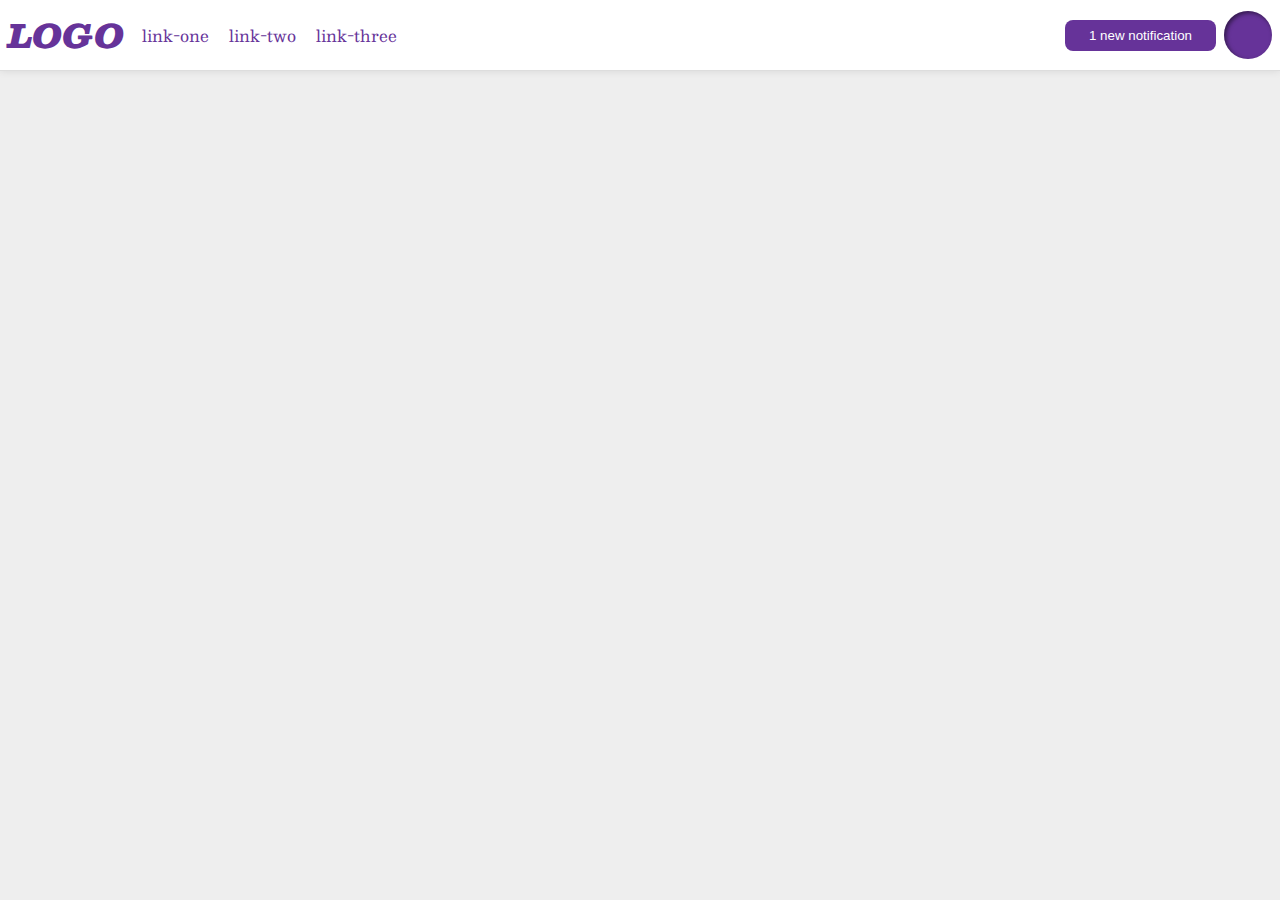
<file: flex/03-flex-header-2/index.html>
<!DOCTYPE html>
<html lang="en">

<head>
  <meta charset="UTF-8">
  <meta http-equiv="X-UA-Compatible" content="IE=edge">
  <meta name="viewport" content="width=device-width, initial-scale=1.0">
  <title>Flex Header 2</title>
  <link rel="stylesheet" href="style.css">
</head>

<body>
  <div class="header">
    <div class="logo">
      LOGO
    </div>
    <ul class="links">
        <li><a href="google.com">link-one</a></li>
        <li><a href="google.com">link-two</a></li>
        <li><a href="google.com">link-three</a></li>
    </ul>
    <button class="notifications">
      1 new notification
    </button>
    <div class="profile-image"></div>
  </div>
</body>

</html>
</file>
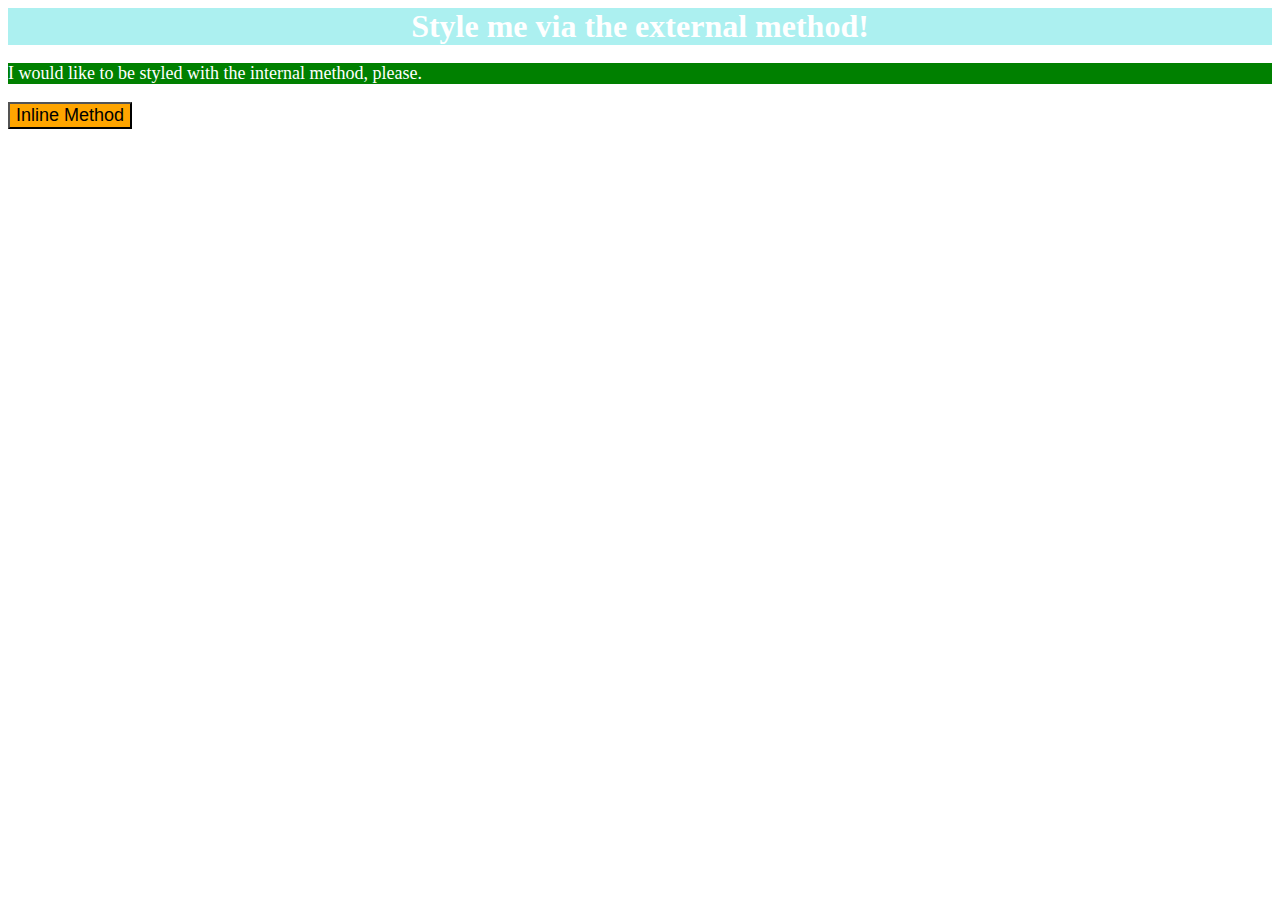
<file: foundations/01-css-methods/index.html>
<!DOCTYPE html>
<html lang="en">

<head>
  <meta charset="UTF-8">
  <meta http-equiv="X-UA-Compatible" content="IE=edge">
  <meta name="viewport" content="width=device-width, initial-scale=1.0">
  <link rel="stylesheet" href="style.css" />
  <title>Methods for Adding CSS</title>
  <style>
    p {
      background-color: green;
      color: white;
      font-size: 18px;
    }
  </style>
</head>

<body>
  <div>Style me via the external method!</div>
  <p>I would like to be styled with the internal method, please.</p>
  <button style="background-color: orange; font-size: 18px;">Inline Method</button>
</body>

</html>
</file>
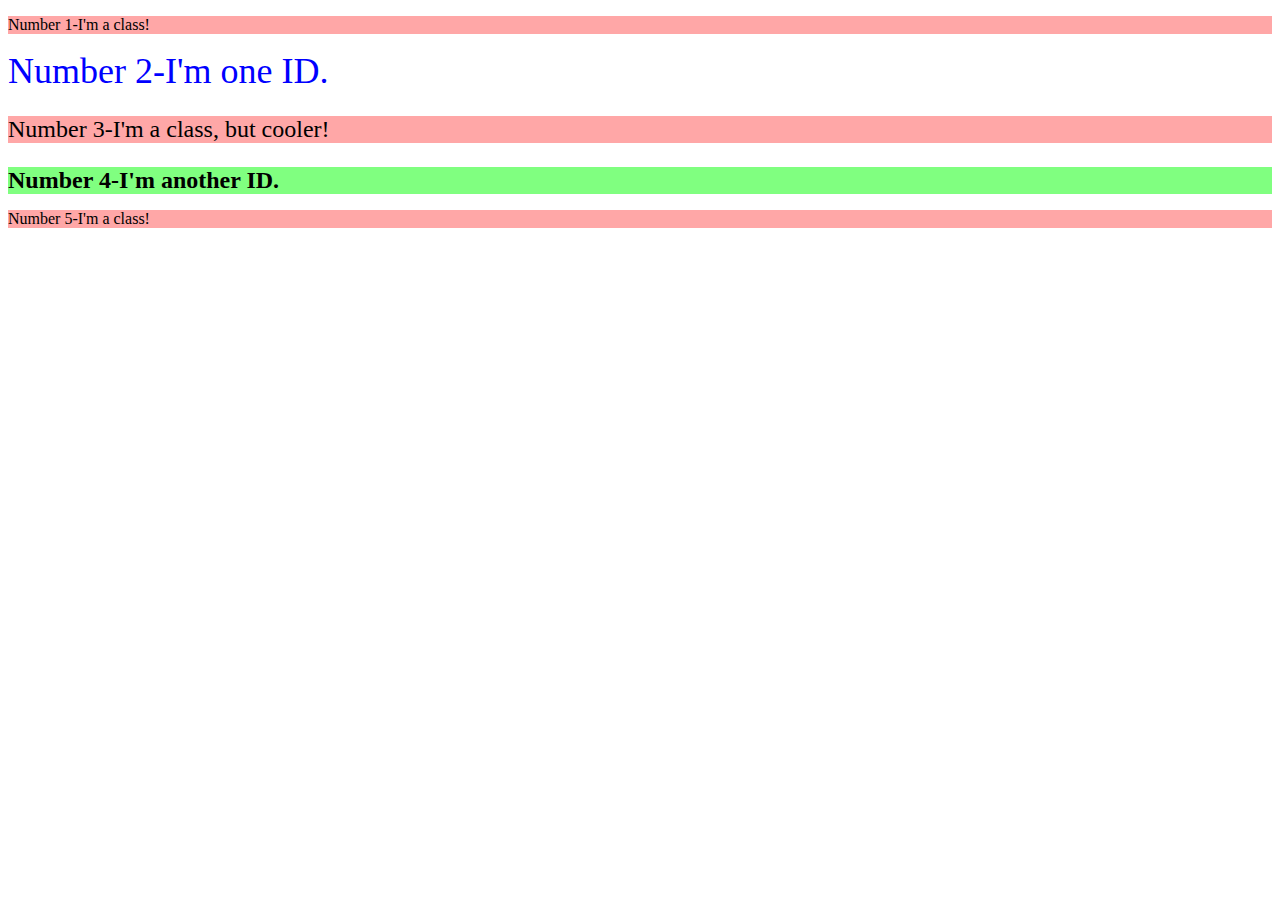
<file: foundations/02-class-id-selectors/index.html>
<!DOCTYPE html>
<html lang="en">

<head>
  <meta charset="UTF-8">
  <meta http-equiv="X-UA-Compatible" content="IE=edge">
  <meta name="viewport" content="width=device-width, initial-scale=1.0">
  <title>Class and ID Selectors</title>
  <link rel="stylesheet" href="style.css">
</head>

<body>
  <p class="odd">Number 1-I'm a class!</p>
  <div id="second">Number 2-I'm one ID.</div>
  <p class="odd third">Number 3-I'm a class, but cooler!</p>
  <div class="third" id="four">Number 4-I'm another ID.</div>
  <p class="odd">Number 5-I'm a class!</p>
</body>

</html>
</file>
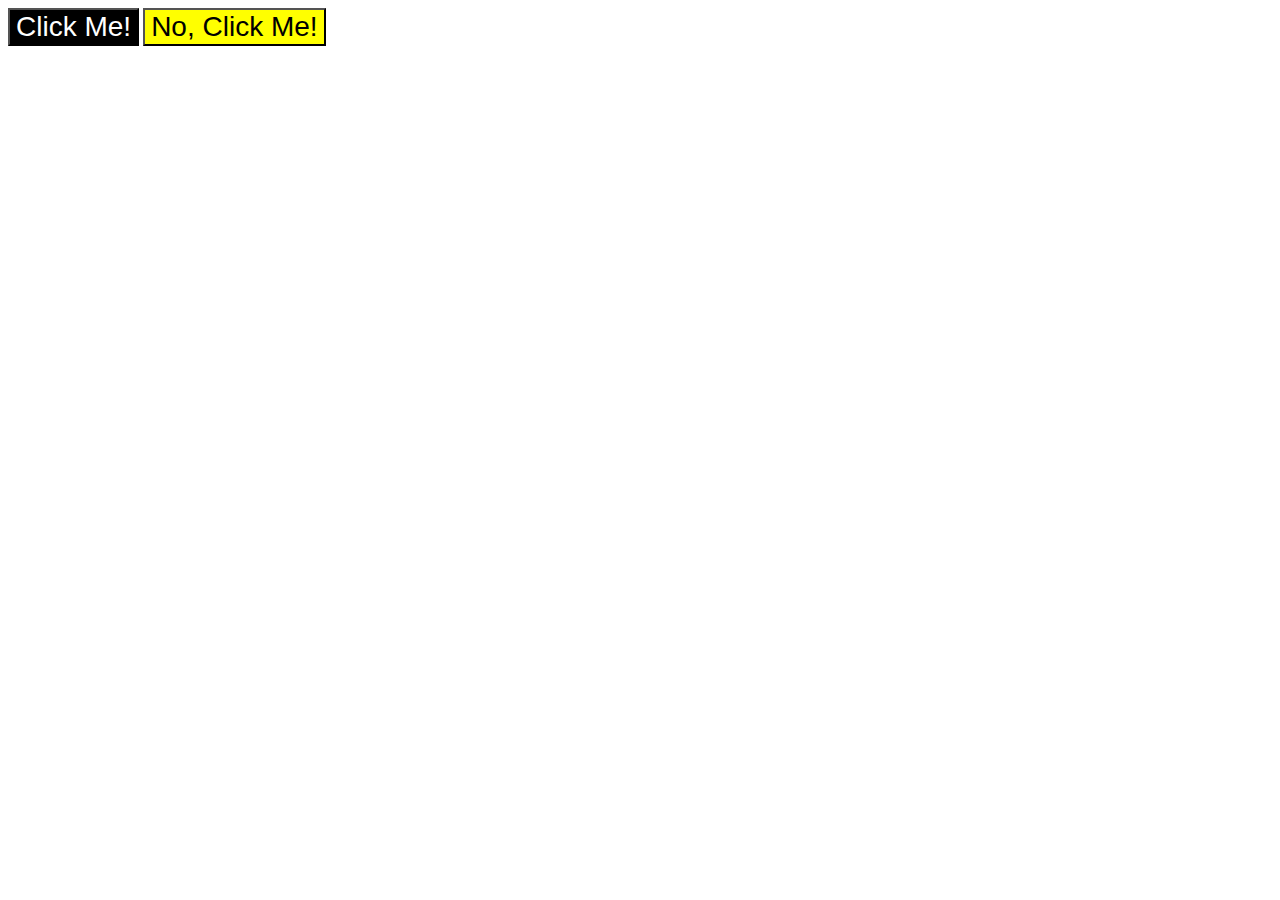
<file: foundations/03-grouping-selectors/index.html>
<!DOCTYPE html>
<html lang="en">
  <head>
    <meta charset="UTF-8">
    <meta http-equiv="X-UA-Compatible" content="IE=edge">
    <meta name="viewport" content="width=device-width, initial-scale=1.0">
    <title>Grouping Selectors</title>
    <link rel="stylesheet" href="style.css">
  </head>
  <body>
    <button class="first">Click Me!</button>
    <button class="second">No, Click Me!</button>
  </body>
</html>
</file>
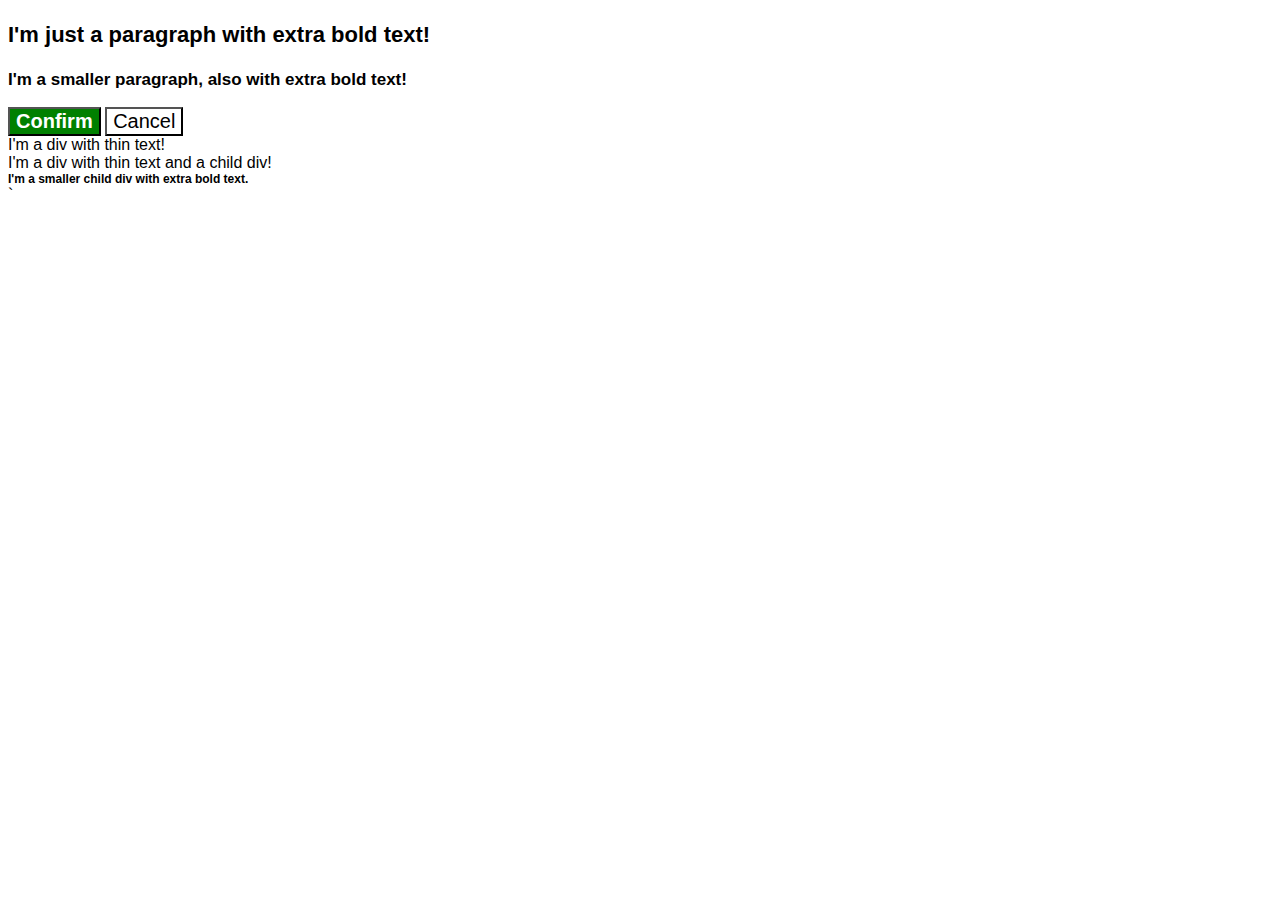
<file: foundations/06-cascade-fix/index.html>
<!DOCTYPE html>
<html lang="en">

<head>
  <meta charset="UTF-8">
  <meta http-equiv="X-UA-Compatible" content="IE=edge">
  <meta name="viewport" content="width=device-width, initial-scale=1.0">
  <title>Fix the Cascade</title>
  <link rel="stylesheet" href="style.css">
</head>

<body>
  <p class="para">I'm just a paragraph with extra bold text!</p>
  <p class="para small-para">I'm a smaller paragraph, also with extra bold text!</p>

  <button id="confirm-button" class="button confirm">Confirm</button>
  <button id="cancel-button" class="button cancel">Cancel</button>

  <div class="text">I'm a div with thin text!</div>
  <div class="text">I'm a div with thin text and a child div!
    <div class="text child">I'm a smaller child div with extra bold text.</div>
  </div>
</body>`

</html>
</file>
<file: flex/03-flex-header-2/style.css>
/* this is some magical font-importing.  
you'll learn about it later. */
@import url('https://fonts.googleapis.com/css2?family=Besley:ital,wght@0,400;1,900&display=swap');

body {
  margin: 0;
  background: #eee;
  font-family: Besley, serif;
}

.header {
  background: white;
  border-bottom: 1px solid #ddd;
  box-shadow: 0 0 8px rgba(0, 0, 0, .1);
  display: flex;
  justify-content: space-between;
  align-items: center;
}

.profile-image {
  background: rebeccapurple;
  box-shadow: inset 2px 2px 4px rgba(0, 0, 0, .5);
  border-radius: 50%;
  width: 48px;
  height: 48px;
  margin: 8px;

}

.logo {
  color: rebeccapurple;
  font-size: 32px;
  font-weight: 900;
  font-style: italic;
  margin: 8px;
}

li {
  flex: auto;
  margin: 10px;
}


button {
  border: none;
  border-radius: 8px;
  background: rebeccapurple;
  color: white;
  padding: 8px 24px;

}

a {
  /* this removes the line under our links */
  text-decoration: none;
  color: rebeccapurple;
}

ul {
  list-style-type: none;
  display: flex;
  justify-content: space-between;
  padding: 0;
  margin: 0;
  margin-right: auto;
}
</file>
<file: foundations/01-css-methods/style.css>
div {
    background-color: rgb(172, 240, 240);
    color: white;
    font-size: 32px;
    text-align: center;
    font-weight: bold;
}
</file>
<file: foundations/02-class-id-selectors/style.css>
.odd {
    background-color: rgb(255, 167, 167);
    font: sans-serif, Verdana, "DejaVu Sans";
}

#second {
    color: blue;
    font-size: 36px;

}

.third {
    font-size: 24px;
}

#four {
    background-color: hsl(120, 100%, 75%);
    font-weight: bold;
}
</file>
<file: foundations/03-grouping-selectors/style.css>
.first,
.second {
    font-size: 28px;
    font: Helvetica, "Times New Roman", sans-serif;
}

.first {
    background-color: black;
    color: white;
}

.second {
    background-color: #ffff00;
}
</file>
<file: foundations/06-cascade-fix/style.css>
body {
  font-family: Arial, Helvetica, sans-serif;
}


.para {
  font-size: 22px;
}

.para,
.small-para {
  color: hsl(0, 0%, 0%);
  font-weight: 800;
}

.small-para {
  font-size: 17px;
  font-weight: 800;
}

.button {
  background-color: rgb(255, 255, 255);
  color: rgb(0, 0, 0);
  font-size: 20px;
}

#confirm-button {
  background: green;
  color: white;
  font-weight: bold;
}

div.child {
  color: rgb(0, 0, 0);
  font-weight: 800;
}


.child {
  color: rgb(0, 0, 0);
  font-size: 12px;
}
</file>
